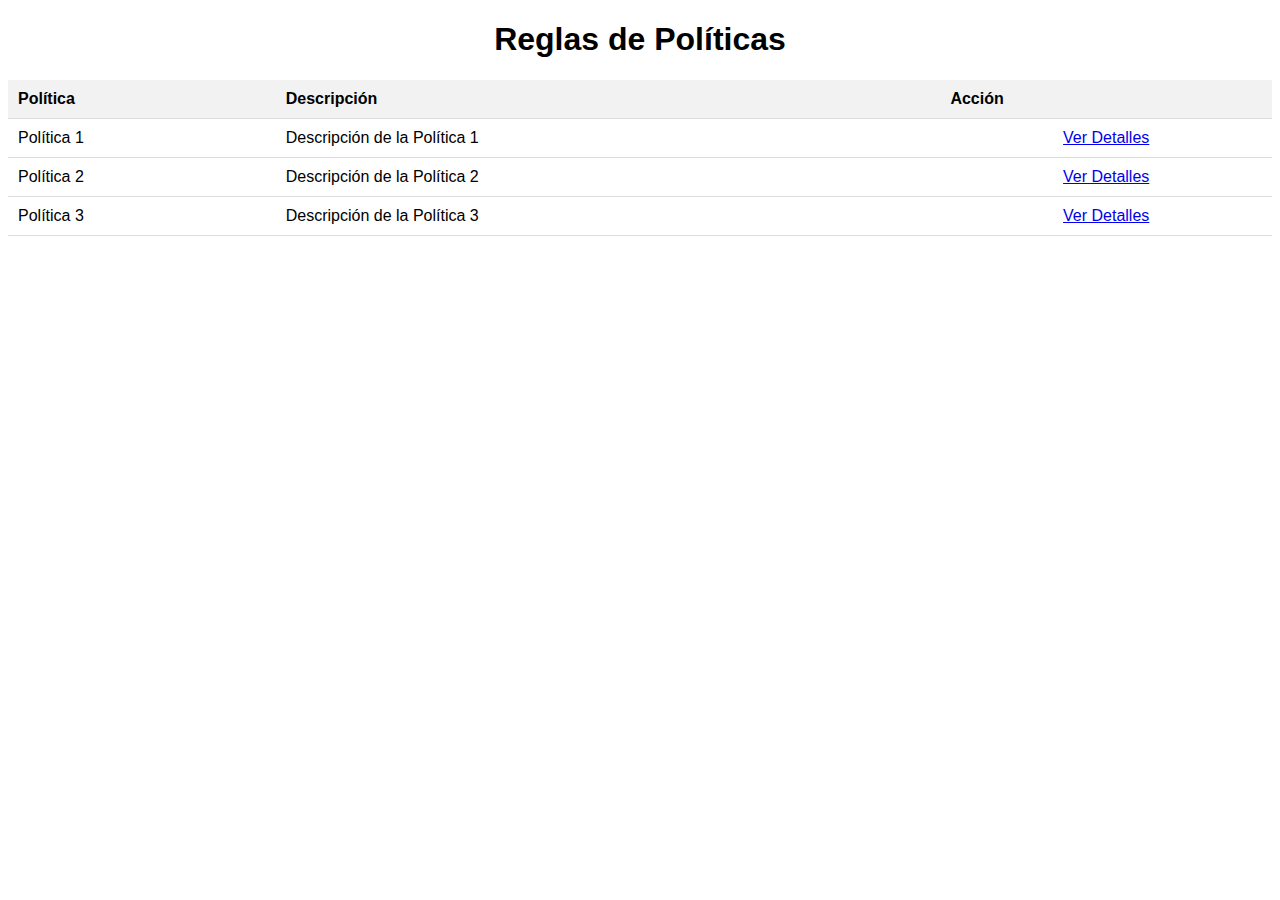
<file: acerca_de.html>
<!DOCTYPE html>
<html>
<head>
    <title>Reglas de Políticas</title>
    <style>
        body {
            font-family: Arial, sans-serif;
        }

        h1 {
            text-align: center;
        }

        table {
            width: 100%;
            border-collapse: collapse;
        }

        th, td {
            padding: 10px;
            text-align: left;
            border-bottom: 1px solid #ddd;
        }

        th {
            background-color: #f2f2f2;
        }

        td:last-child {
            text-align: center;
        }
    </style>
</head>
<body>
    <h1>Reglas de Políticas</h1>

    <table>
        <thead>
            <tr>
                <th>Política</th>
                <th>Descripción</th>
                <th>Acción</th>
            </tr>
        </thead>
        <tbody>
            <tr>
                <td>Política 1</td>
                <td>Descripción de la Política 1</td>
                <td><a href="#">Ver Detalles</a></td>
            </tr>
            <tr>
                <td>Política 2</td>
                <td>Descripción de la Política 2</td>
                <td><a href="#">Ver Detalles</a></td>
            </tr>
            <tr>
                <td>Política 3</td>
                <td>Descripción de la Política 3</td>
                <td><a href="#">Ver Detalles</a></td>
            </tr>
            <!-- Agrega más filas según tus necesidades -->
        </tbody>
    </table>
</body>
</html>
</file>
